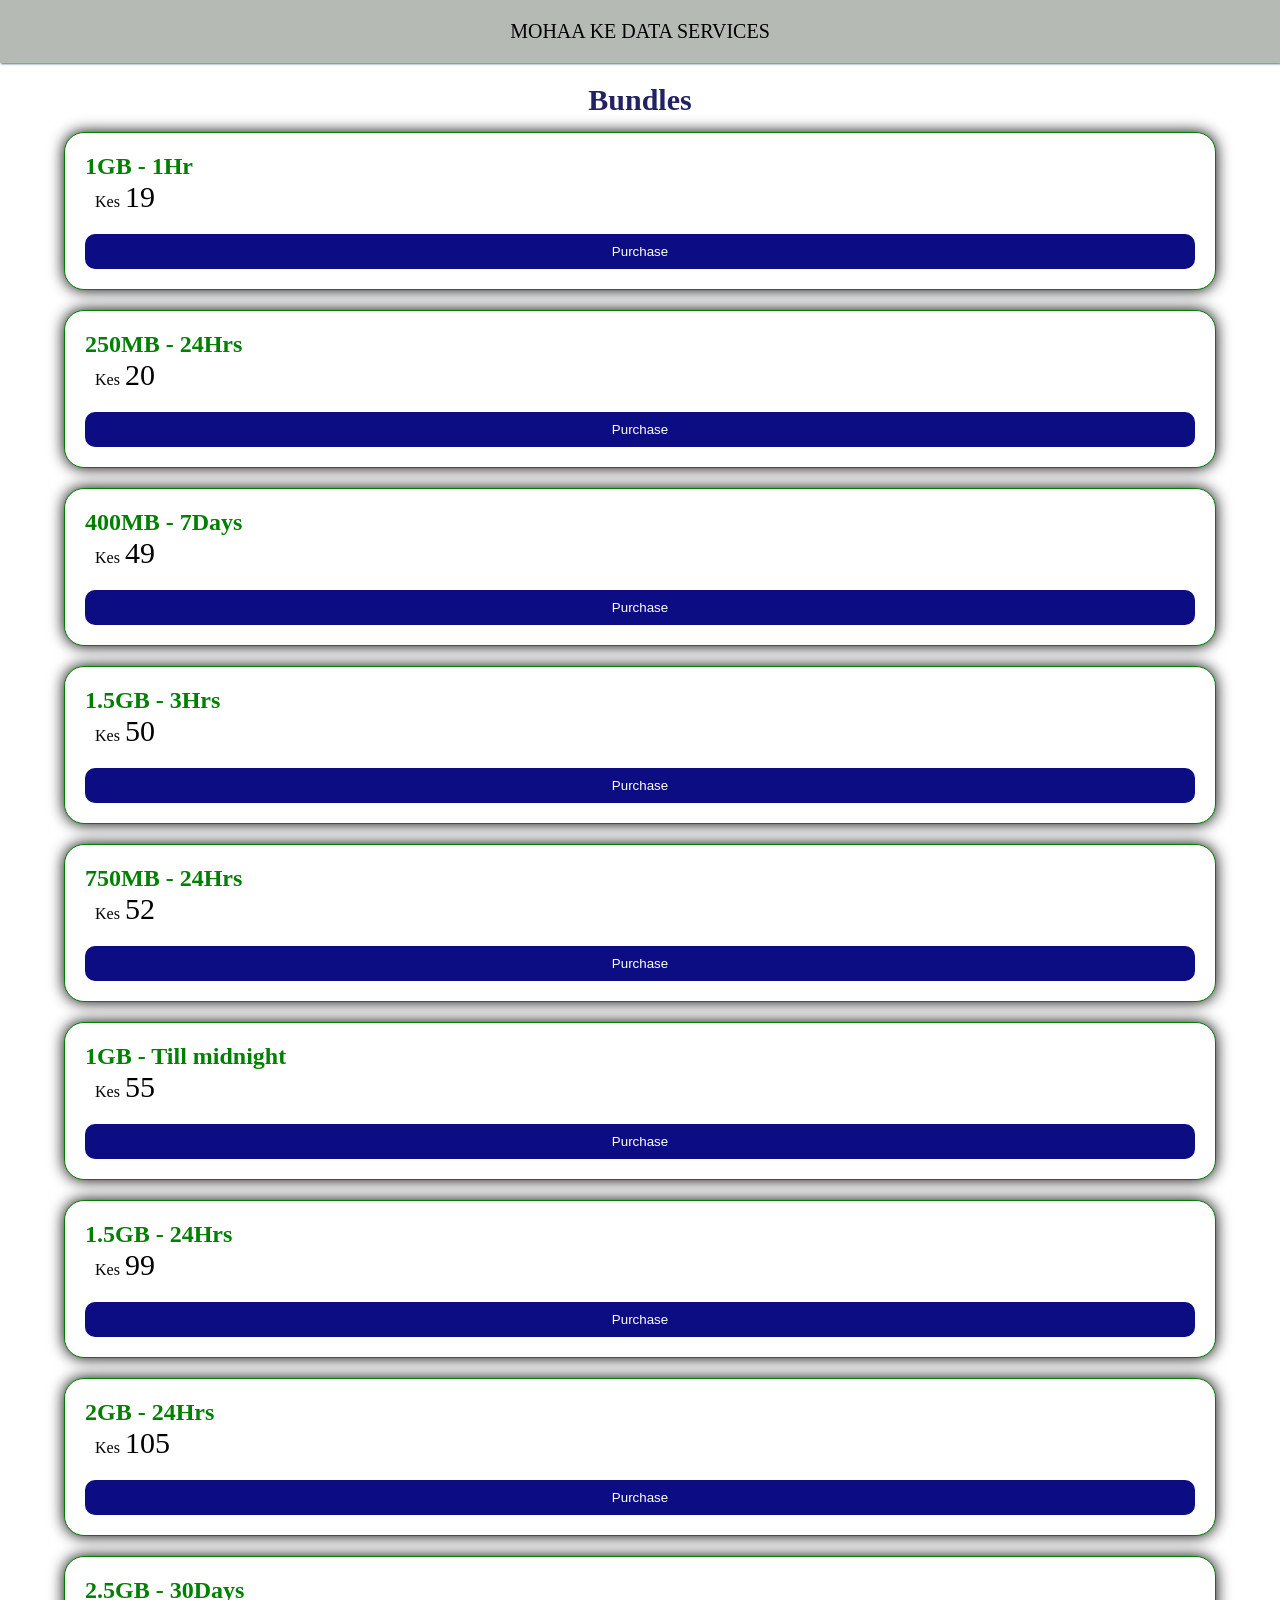
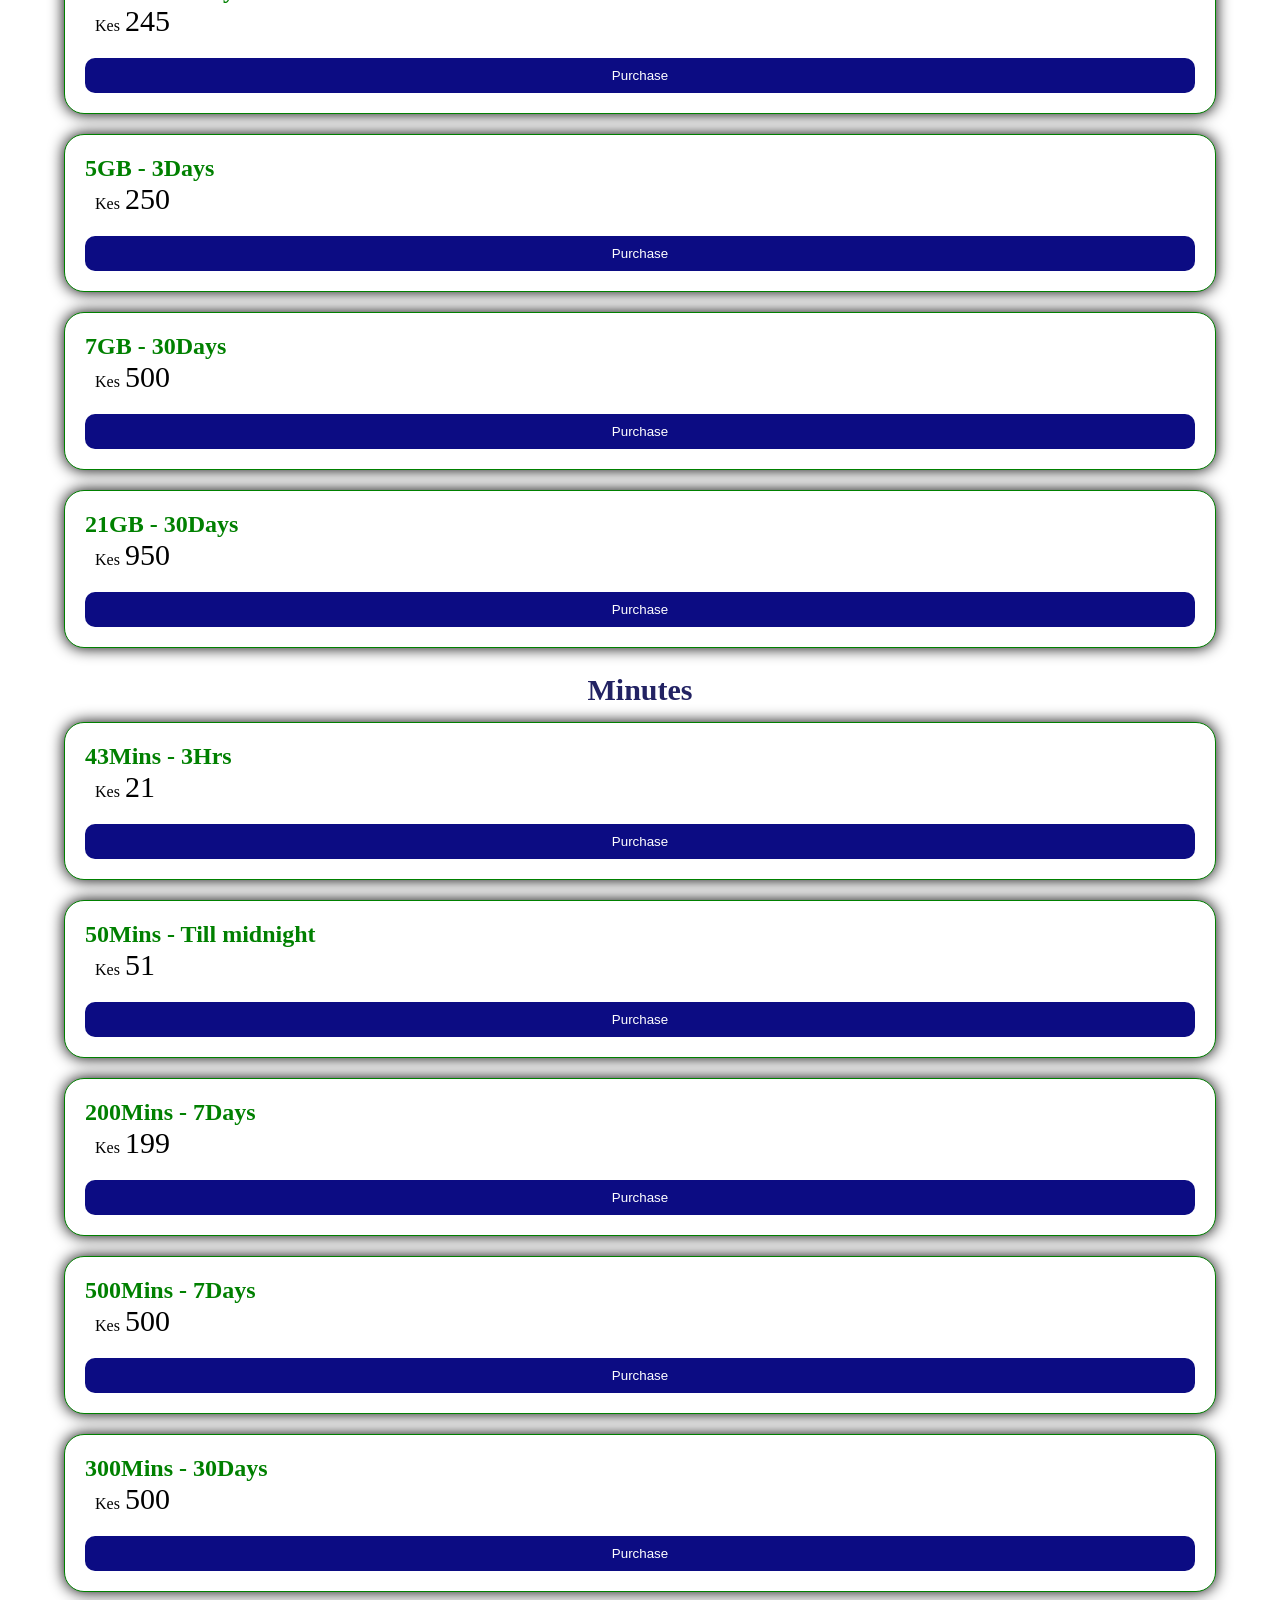
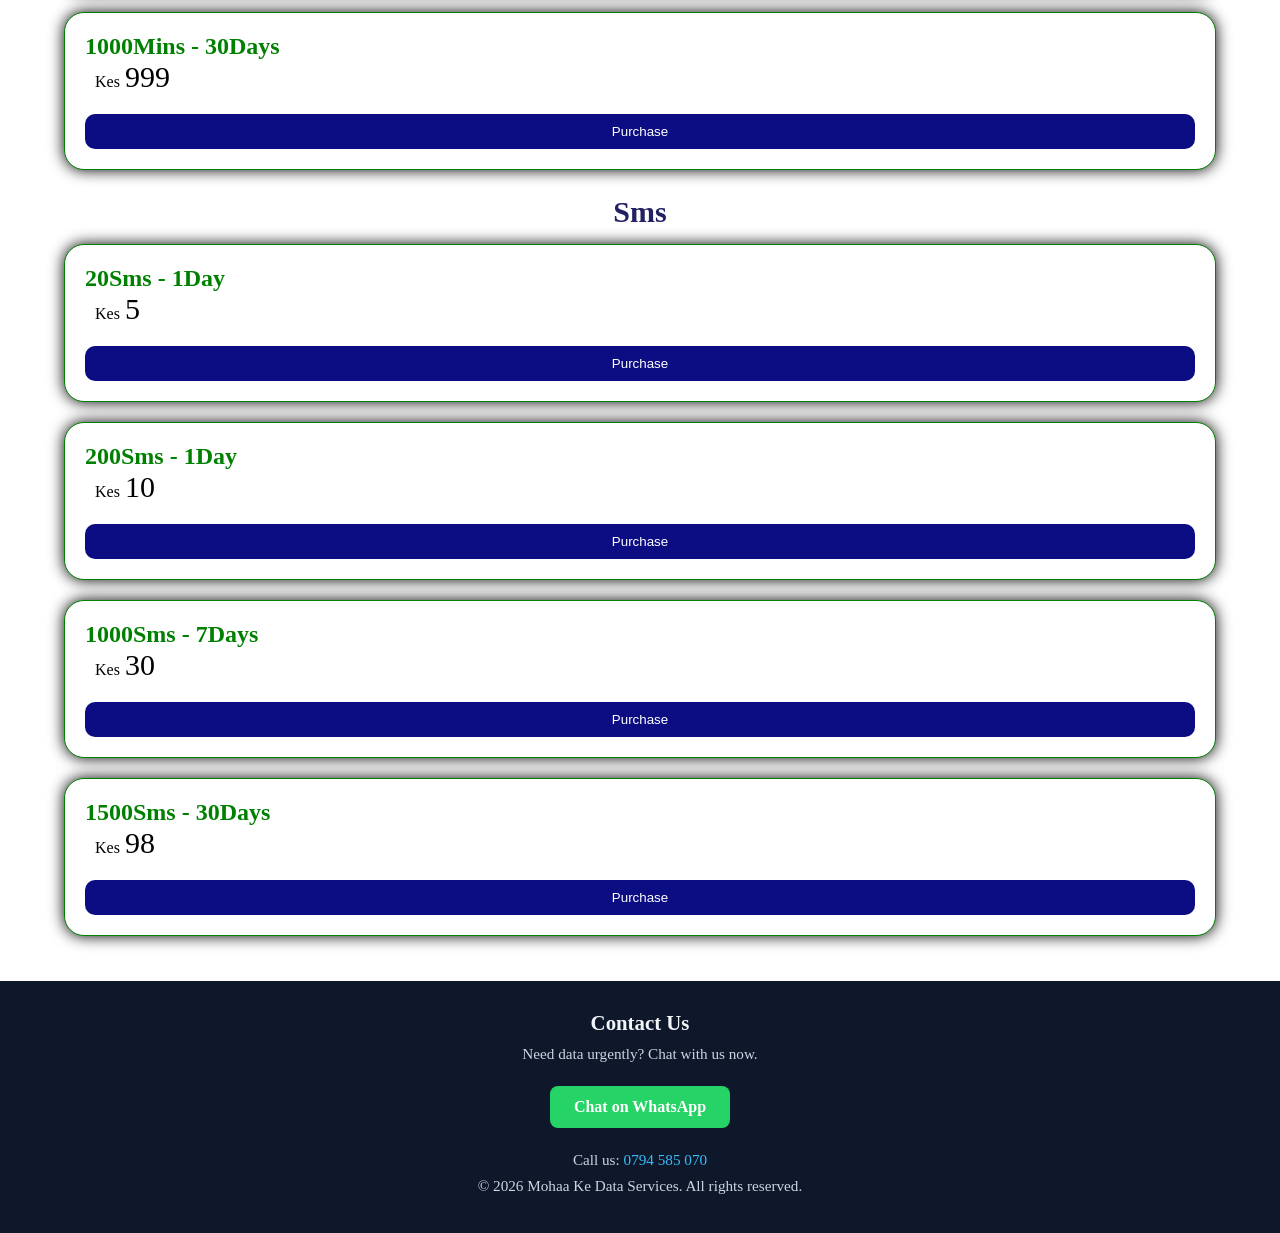
<file: index.html>
<!DOCTYPE html>
<html lang="en">
<head>
    <meta charset="UTF-8">
    <meta name="viewport" content="width=device-width, initial-scale=1.0">
    <title>Document</title>
    <link rel="stylesheet" href="style.css">
</head>
<body>

    <header>
        <div class="header">
          <span>MOHAA KE DATA SERVICES</span>
        </div>
    </header>

        <div>
            <h2 class="offers"> Bundles </h2>
        </div>

 <div class="bundle-container">     

  <div class="container">
    <h2 class="package"> 1GB - 1Hr </h2>
   <div class="card-price">
    <span class="kes">Kes</span> 
    <span class="amount">19</span>
  </div>
    <button class="button">Purchase</button>
 </div>

    
<div class="container">
    <h2 class="package"> 250MB - 24Hrs </h2>
<div class="card-price">
    <span class="kes">Kes</span> 
    <span class="amount">20</span>
</div>
    <button class="button">Purchase</button>
</div>

<div class="container">
    <h2 class="package"> 400MB - 7Days </h2>
<div class="card-price">
    <span class="kes">Kes</span> 
    <span class="amount">49</span>
</div>
    <button class="button">Purchase</button>
</div>

<div class="container">
    <h2 class="package"> 1.5GB - 3Hrs </h2>
<div class="card-price">
    <span class="kes">Kes</span> 
    <span class="amount">50</span>
</div>
    <button class="button">Purchase</button>
</div>

<div class="container">
    <h2 class="package"> 750MB - 24Hrs </h2>
<div class="card-price">
    <span class="kes">Kes</span> 
    <span class="amount">52</span>
</div>
    <button class="button">Purchase</button>
</div>

<div class="container">
    <h2 class="package"> 1GB - Till midnight </h2>
<div class="card-price">
    <span class="kes">Kes</span> 
    <span class="amount">55</span>
</div>
    <button class="button">Purchase</button>
</div>

<div class="container">
    <h2 class="package"> 1.5GB - 24Hrs </h2>
<div class="card-price">
    <span class="kes">Kes</span> 
    <span class="amount">99</span>
</div>
    <button class="button">Purchase</button>
</div>

<div class="container">
    <h2 class="package"> 2GB - 24Hrs </h2>
<div class="card-price">
    <span class="kes">Kes</span> 
    <span class="amount">105</span>
</div>
    <button class="button">Purchase</button>
</div>

<div class="container">
    <h2 class="package"> 2.5GB - 30Days </h2>
<div class="card-price">
    <span class="kes">Kes</span> 
    <span class="amount">245</span>
</div>
    <button class="button">Purchase</button>
</div>

<div class="container">
    <h2 class="package"> 5GB - 3Days </h2>
<div class="card-price">
    <span class="kes">Kes</span> 
    <span class="amount">250</span>
</div>
    <button class="button">Purchase</button>
</div>

<div class="container">
    <h2 class="package"> 7GB - 30Days </h2>
<div class="card-price">
    <span class="kes">Kes</span> 
    <span class="amount">500</span>
</div>
    <button class="button">Purchase</button>
</div>

<div class="container">
    <h2 class="package"> 21GB - 30Days </h2>
<div class="card-price">
    <span class="kes">Kes</span> 
    <span class="amount">950</span>
</div>
    <button class="button">Purchase</button>
</div>
</div> 

 <div>
 <h2 class="offers"> Minutes </h2>
 </div>

<div class="bundle-container">     

 <div class="container">
    <h2 class="package"> 43Mins - 3Hrs </h2>
   <div class="card-price">
    <span class="kes">Kes</span> 
    <span class="amount">21</span>
   </div>
    <button class="button">Purchase</button>
 </div>

 <div class="container">
    <h2 class="package"> 50Mins - Till midnight </h2>
   <div class="card-price">
    <span class="kes">Kes</span> 
    <span class="amount">51</span>
   </div>
    <button class="button">Purchase</button>
 </div>
 
 <div class="container">
    <h2 class="package"> 200Mins - 7Days </h2>
   <div class="card-price">
    <span class="kes">Kes</span> 
    <span class="amount">199</span>
   </div>
    <button class="button">Purchase</button>
 </div>

 <div class="container">
    <h2 class="package"> 500Mins - 7Days </h2>
   <div class="card-price">
    <span class="kes">Kes</span> 
    <span class="amount">500</span>
   </div>
    <button class="button">Purchase</button>
 </div>

 <div class="container">
    <h2 class="package"> 300Mins - 30Days </h2>
   <div class="card-price">
    <span class="kes">Kes</span> 
    <span class="amount">500</span>
   </div>
    <button class="button">Purchase</button>
 </div>

 <div class="container">
    <h2 class="package"> 1000Mins - 30Days </h2>
   <div class="card-price">
    <span class="kes">Kes</span> 
    <span class="amount">999</span>
   </div>
    <button class="button">Purchase</button>
 </div>

 </div>

 <div>
    <h2 class="offers"> Sms </h2>
 </div>


<div class="bundle-container">     

 <div class="container">
    <h2 class="package"> 20Sms - 1Day </h2>
   <div class="card-price">
    <span class="kes">Kes</span> 
    <span class="amount">5</span>
   </div>
    <button class="button">Purchase</button>
 </div>

 <div class="container">
    <h2 class="package"> 200Sms - 1Day </h2>
   <div class="card-price">
    <span class="kes">Kes</span> 
    <span class="amount">10</span>
   </div>
    <button class="button">Purchase</button>
 </div>

 <div class="container">
    <h2 class="package"> 1000Sms - 7Days </h2>
   <div class="card-price">
    <span class="kes">Kes</span> 
    <span class="amount">30</span>
   </div>
    <button class="button">Purchase</button>
 </div>

 <div class="container">
    <h2 class="package"> 1500Sms - 30Days </h2>
   <div class="card-price">
    <span class="kes">Kes</span> 
    <span class="amount">98</span>
   </div>
    <button class="button">Purchase</button>
 </div>

</div>


 <footer>

  <h3>Contact Us</h3>
  <p>Need data urgently? Chat with us now.</p>
  
  <!-- WhatsApp Button -->
  <a href="https://wa.me/254794585070?text=Hello%20Mohaa%2C%20I%20would%20like%20to%20buy%20data.%20Please%20assist." target="_blank" class="whatsapp-btn">
    Chat on WhatsApp
  </a>

  <!-- Phone Number -->
  <p>Call us: <a href="tel:+254794585070">0794 585 070</a></p>

  <p>&copy; 2026 Mohaa Ke Data Services. All rights reserved.</p>
</footer>

</body>
</html>
</file>
<file: style.css>
*{
            margin: 0%;
            padding: 0%;
            box-sizing: border-box;
        }

        .body {
            display: flex;a
            justify-content: center;
            align-items: center;
            height: 100vh;
            
        }

        header{
            display: flex;
            z-index: 50;
            position: sticky;
            top: 0;
            background: #b5bab5;
            color: black;
            padding: 20px;
            width: 100%;
            font-size: 20px;
            justify-content: center;
            align-items: center;
            box-shadow: 1px 1px 2px oklab(41.925000000000004% -0.0417 -0.0865 / 0.785);


        }

        .offers{
            text-align: center;
            color: #222263;
            font-size: 30px;
            padding-top: 10px;
            margin: 10px;
        }
         .bundle-container{
            display: flex;
            justify-content: center;
            align-items: center;
            flex-direction: column;
            width: 100%;
            gap: 10px;
        }

       
        .container{
            display: flex;
            flex-direction: column;
            background: white;
            width: 90%;
            margin: 5px;
            padding: 20px;
            border: 1px solid green;
            border-radius: 20px;
            box-shadow: 0px 0px 15px;

        }

        .package{
            display: flex;
            color: green;
            font-size: normal;
            padding-right: 50px;

        }

        .card-price{
            display: flex;
            align-items: baseline;
            padding-left: 10px;
            padding-bottom: 20px;
            gap: 5px;
        }

        .card-price .kes{
            color: black;
        }

        .card-price .amount{
            font-size: 30px;
            font-weight:500;
            line-height: none;
        }

        .button {
            background: #0c0c83;
            color: white;
            padding: 10px;
            border-radius: 10px;
            border: none;
            width: 100%;
            cursor: pointer;
            
        }

        .button:hover {
            background: hsl(227, 16%, 55%);
        }

        footer {
            background-color: #0f172a;
            color: #f1f5f9;
            text-align: center;
            padding: 30px 20px;
            margin-top: 40px;
        }

        footer h3 {
            margin-bottom: 10px;
            font-size: 1.3rem;
        }

        footer p {
           margin: 8px 0;
           font-size: 0.95rem;
           color: #cbd5e1;
        }

        footer a {
           color: #38bdf8;
           text-decoration: none;
        }

        footer a:hover {
            text-decoration: underline;aaa
       }

       .whatsapp-btn {
               display: inline-block;
           background-color: #25D366;
           color: white !important;
           padding: 12px 24px;
           border-radius: 8px;
           font-weight: bold;
           margin: 15px 0;
           text-decoration: none !important;
           transition: background 0.3s ease;
       }

        .whatsapp-btn:hover {
           background-color: #1eb856;
       }
</file>
